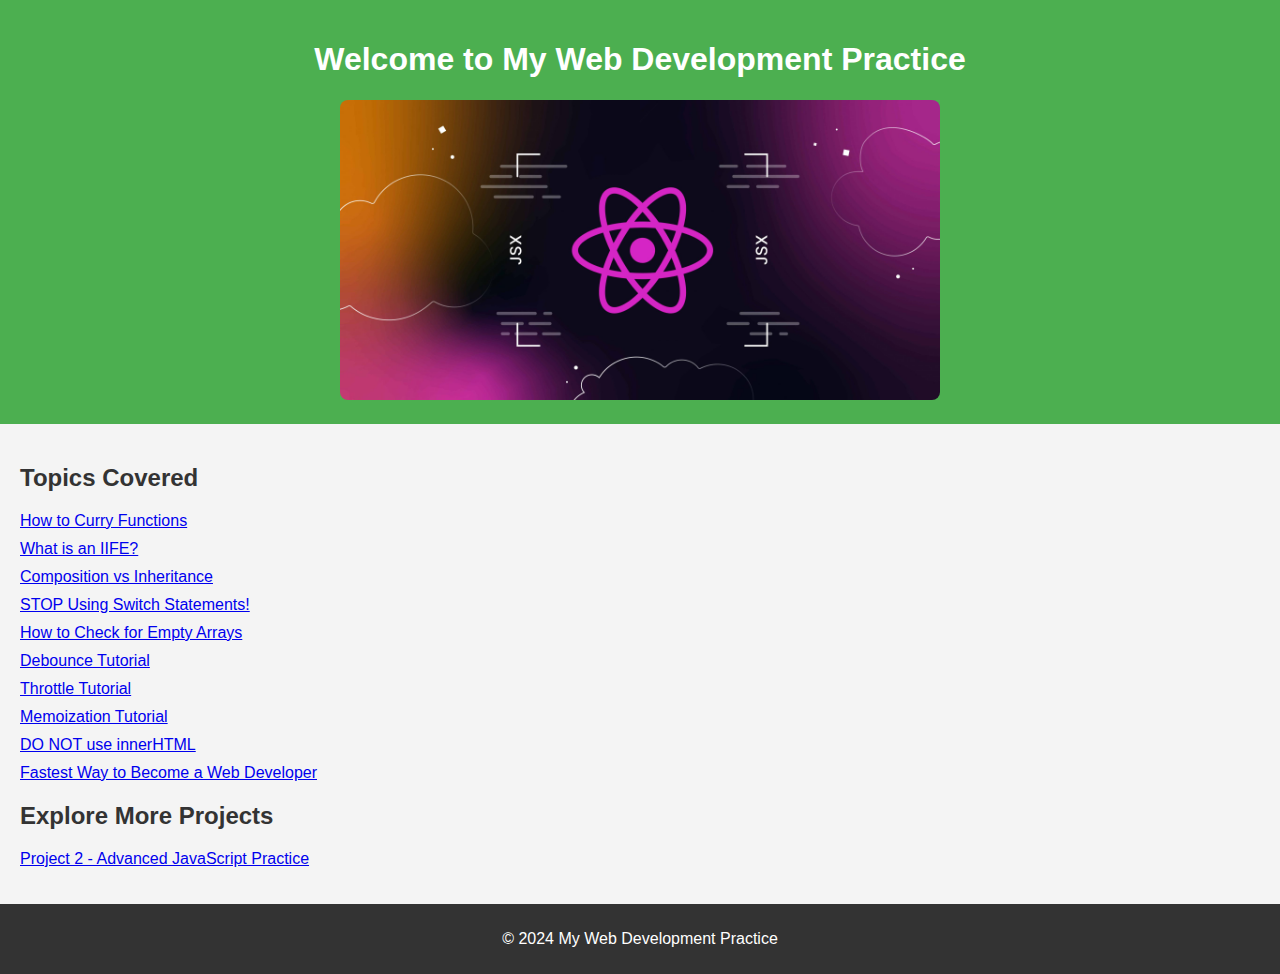
<file: Project1/index.html>
<!DOCTYPE html>
<html lang="en">
<head>
    <meta charset="UTF-8">
    <meta name="viewport" content="width=device-width, initial-scale=1.0">
    <title>Project 1 - Web Development Practice</title>
    <link rel="stylesheet" href="styles.css">
</head>
<body>
    <header>
        <h1>Welcome to My Web Development Practice</h1>
        <img src="images/react.jpg" alt="Example Image" class="header-image">
    </header>
    <main>
        <section>
            <h2>Topics Covered</h2>
            <ul>
                <li><a href="transcripts/currying_functions.md">How to Curry Functions</a></li>
                <li><a href="transcripts/iife.md">What is an IIFE?</a></li>
                <li><a href="transcripts/composition_vs_inheritance.md">Composition vs Inheritance</a></li>
                <li><a href="transcripts/switch_statements.md">STOP Using Switch Statements!</a></li>
                <li><a href="transcripts/empty_arrays.md">How to Check for Empty Arrays</a></li>
                <li><a href="transcripts/debounce.md">Debounce Tutorial</a></li>
                <li><a href="transcripts/throttle.md">Throttle Tutorial</a></li>
                <li><a href="transcripts/memoization.md">Memoization Tutorial</a></li>
                <li><a href="transcripts/innerHTML.md">DO NOT use innerHTML</a></li>
                <li><a href="transcripts/beome_web_dev.md">Fastest Way to Become a Web Developer</a></li>
            </ul>
        </section>
        <section>
            <h2>Explore More Projects</h2>
            <ul>
                <li><a href="./Project2/index.html">Project 2 - Advanced JavaScript Practice</a></li>
            </ul>
        </section>
    </main>
    <footer>
        <p>&copy; 2024 My Web Development Practice</p>
    </footer>
</body>
</html>
</file>
<file: Project1/styles.css>
body {
    font-family: 'Arial', sans-serif;
    margin: 0;
    padding: 0;
    background-color: #f4f4f4;
}

header {
    background-color: #4CAF50;
    color: white;
    padding: 20px;
    text-align: center;
}

.header-image {
    width: 100%;
    max-width: 600px;
    height: auto;
    border-radius: 8px;
}

main {
    padding: 20px;
}

h2 {
    color: #333;
}

ul {
    list-style-type: none;
    padding: 0;
}

ul li {
    margin: 10px 0;
}

footer {
    background-color: #333;
    color: white;
    text-align: center;
    padding: 10px 0;
}
</file>
